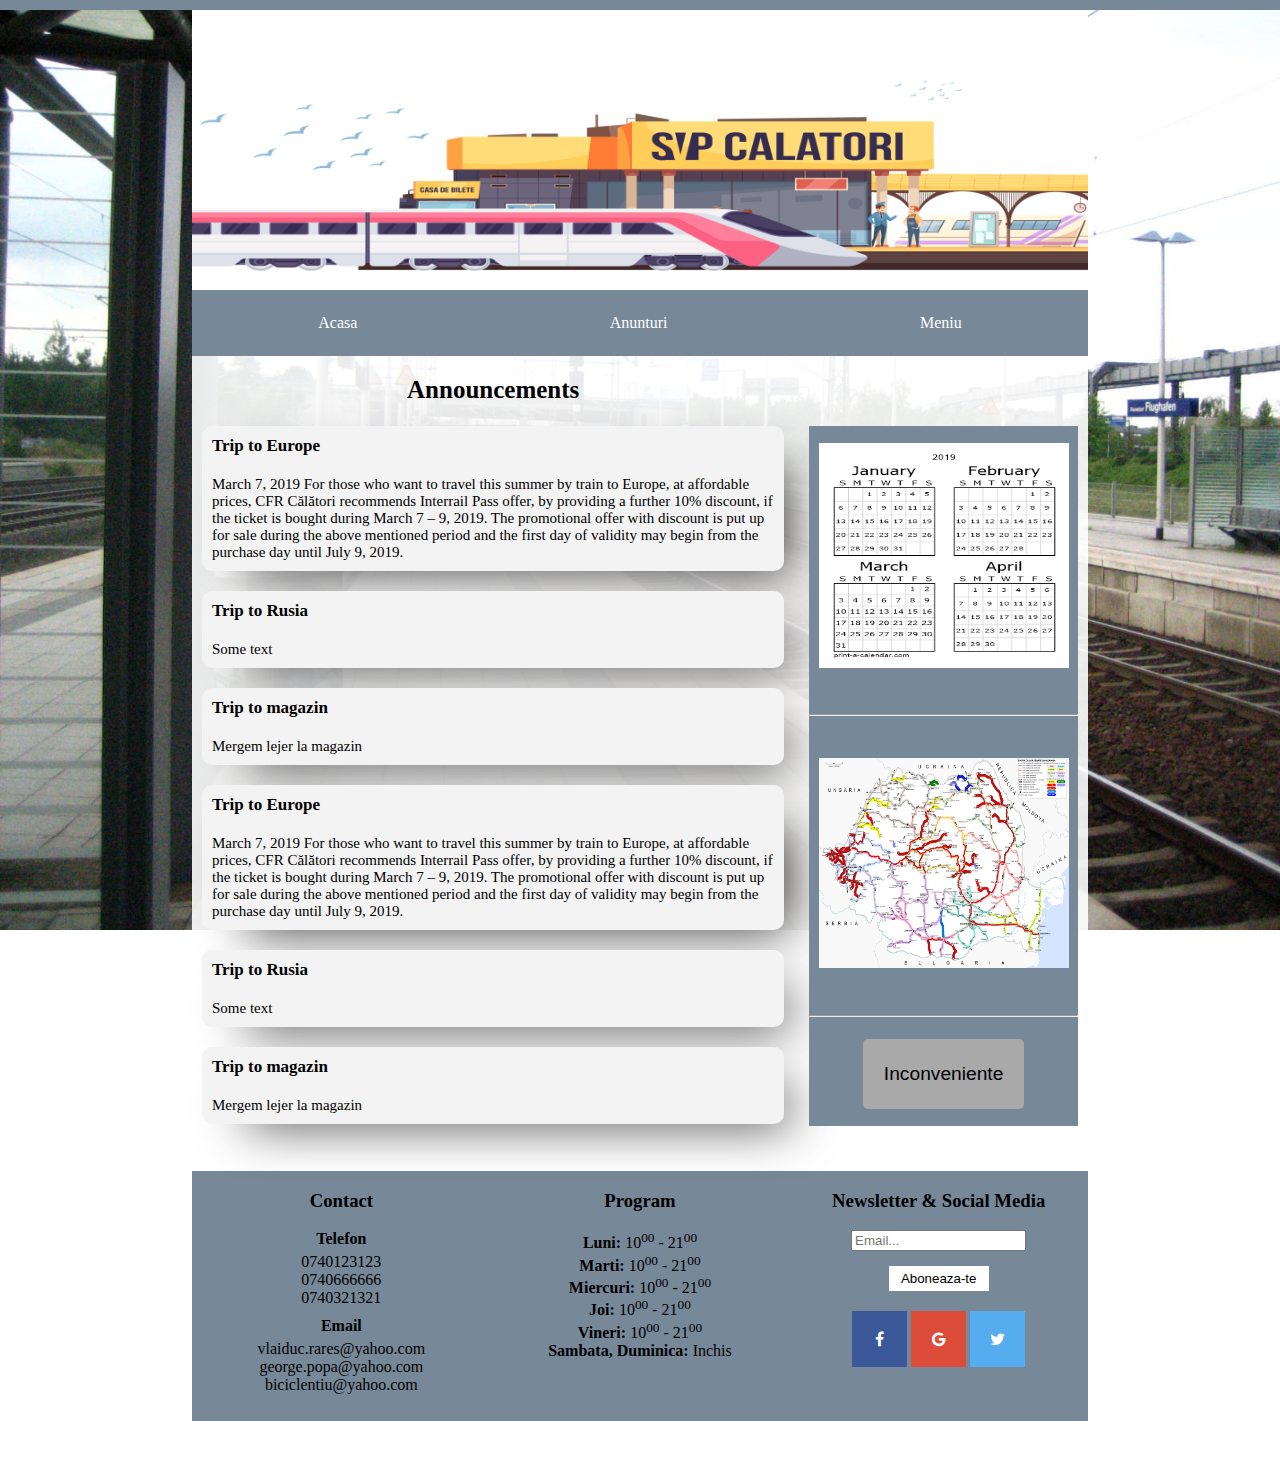
<file: TW-20-03-2019/index.html>
<!DOCTYPE html>
<html lang="en">
<head>
    <link rel="stylesheet" type="text/css" href="design/style.css">
    <link rel="stylesheet" type="text/css" href="design/navbar.css">
    <link rel="stylesheet" type="text/css" href="design/announcements.css">
    <link rel="stylesheet" href="https://use.fontawesome.com/releases/v5.7.2/css/all.css" integrity="sha384-fnmOCqbTlWIlj8LyTjo7mOUStjsKC4pOpQbqyi7RrhN7udi9RwhKkMHpvLbHG9Sr" crossorigin="anonymous">
    <link rel="stylesheet" href="https://cdnjs.cloudflare.com/ajax/libs/font-awesome/4.7.0/css/font-awesome.min.css">
    <meta charset="UTF-8">
    <title>TW-Proiect</title>
</head>
<body>

    <div class="top-header"></div>
    <div class="content-base">
        <div class="logo"></div>
        <div class="navbar">
            <a href="">Acasa</a>
            <a href="">Anunturi</a>
            <div class="dropdown">
                <button class="dropbtn">Meniu</button>
                <div class="dropdown-content">
                    <a href="">Calatorii</a>
                    <a href="">Detalii trenuri</a>
                    <a href="">FAQ</a>
                </div>
            </div>
        </div>
        <div class="announcements-container">
            <div class="announcements-container-title"><strong>Announcements</strong></div>
            <div class="announcements-item">
                <a href="https://en.wikipedia.org/wiki/Europe" class="announcements-item-title">Trip to Europe</a>
                <div class="announcements-item-content">March 7, 2019 For those who want to travel this summer by train to Europe, at affordable prices, CFR Călători recommends Interrail Pass
                    offer, by providing a further 10% discount, if the ticket is bought during March 7 – 9, 2019. The promotional
                    offer with discount is put up for sale during the above mentioned period and the first day of
                    validity may begin from the purchase day until July 9, 2019.</div>
            </div>
            <div class="announcements-item">
                <a href="https://ro.wikipedia.org/wiki/Rusia" class="announcements-item-title">Trip to Rusia</a>
                <div class="announcements-item-content">Some text</div>
            </div>
            <div class="announcements-item">
                <a href="http://www.lidl.com/" class="announcements-item-title">Trip to magazin</a>
                <div class="announcements-item-content">Mergem lejer la magazin</div>
            </div>
            <div class="announcements-item">
            <a href="https://en.wikipedia.org/wiki/Europe" class="announcements-item-title">Trip to Europe</a>
            <div class="announcements-item-content">March 7, 2019 For those who want to travel this summer by train to Europe, at affordable prices, CFR Călători recommends Interrail Pass
                offer, by providing a further 10% discount, if the ticket is bought during March 7 – 9, 2019. The promotional
                offer with discount is put up for sale during the above mentioned period and the first day of
                validity may begin from the purchase day until July 9, 2019.</div>
        </div>
            <div class="announcements-item">
                <a href="https://ro.wikipedia.org/wiki/Rusia" class="announcements-item-title">Trip to Rusia</a>
                <div class="announcements-item-content">Some text</div>
            </div>
            <div class="announcements-item">
                <a href="http://www.lidl.com/" class="announcements-item-title">Trip to magazin</a>
                <div class="announcements-item-content">Mergem lejer la magazin</div>
            </div>
        </div>
        <div class="side-bar">
            <div class="side-bar-content">
                <img src="design/calendar.png" width="250" height="225"/>
            </div>
            <hr class="side-bar-line"/>
            <div class="side-bar-content">
                <img src="design/harta-tren.jpg" width="250" height="210"/>
            </div>
            <hr class="side-bar-line"/>
            <div class="side-bar-content">
                <a href="./report.html">
                    <button type="button" class="report-btn">Inconveniente</button>
                </a>
            </div>
        </div>
        <div class="footer">
            <div class="footer-item">
                <h3>Contact</h3>
                <div class="contact">
                    <div>
                        <strong>
                            Telefon
                        </strong>
                        <div class="phone-email-hours">
                            <div>0740123123</div>
                            <div>0740666666</div>
                            <div>0740321321</div>
                        </div>
                    </div>
                        <div style="padding-top: 10px;">
                        <strong>
                            Email
                        </strong>
                        <div class="phone-email-hours">
                            <div>vlaiduc.rares@yahoo.com</div>
                            <div>george.popa@yahoo.com</div>
                            <div>biciclentiu@yahoo.com</div>
                        </div>
                    </div>
                </div>
            </div>
            <hr class="show-hr-mobile"/>
            <div class="footer-item">
                <div class="program">
                    <h3>Program</h3>
                    <div style="text-align: center;">
                            <strong>Luni:</strong>
                            10<sup>00</sup> - 21<sup>00</sup><br/>
                            <strong>Marti:</strong>
                            10<sup>00</sup> - 21<sup>00</sup><br/>
                            <strong>Miercuri:</strong>
                            10<sup>00</sup> - 21<sup>00</sup><br/>
                            <strong>Joi:</strong>
                            10<sup>00</sup> - 21<sup>00</sup><br/>
                            <strong>Vineri:</strong>
                            10<sup>00</sup> - 21<sup>00</sup><br/>
                            <strong>Sambata, Duminica:</strong>
                            Inchis
                    </div>
                </div>
            </div>
            <hr class="show-hr-mobile"/>
            <div class="footer-item">
                <div class="newsletter">
                    <h3>Newsletter & Social Media</h3>
                    <input type="email" style="width: 70%; margin:0 auto;" placeholder="Email...">
                    <button type="button" class="subscribe-btn">Aboneaza-te</button>
                    <div style="flex-direction: row;display: inline-flex;justify-content: center;">
                        <div>
                            <a href="#" class="fa fa-facebook"></a></div>
                        <div>
                            <a href="#" class="fa fa-google"></a></div>
                        <div>
                            <a href="#" class="fa fa-twitter"></a></div>
                    </div>
                </div>
            </div>
        </div>
    </div>

</body>
</html>
</file>
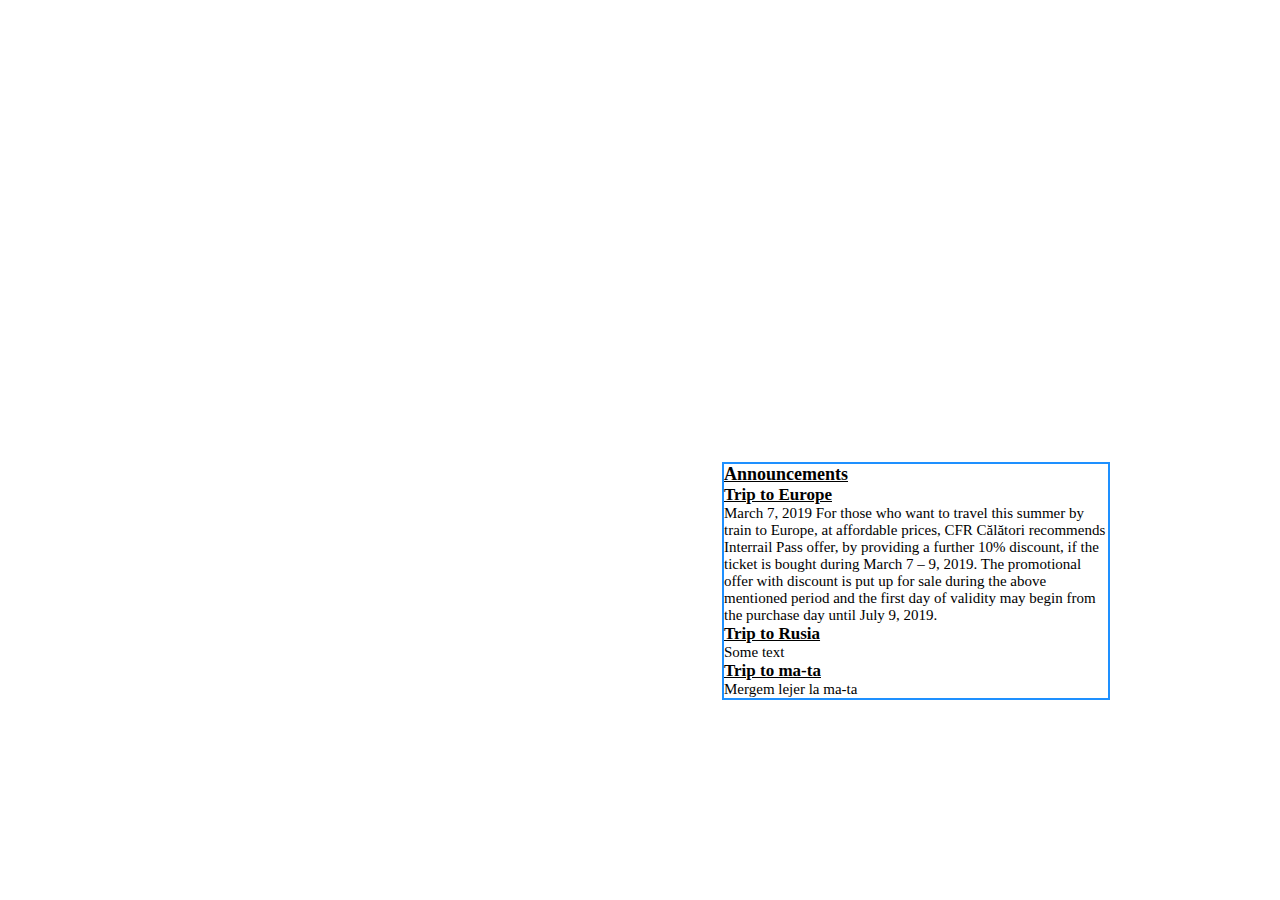
<file: Flex-PopaGeorge/Middle.html>
<!DOCTYPE html>
<html lang="en">
<head>
    <meta charset="UTF-8">
    <link rel="stylesheet" href="middle.css">
    <title>Title</title>
</head>
<body>

<div class="flex-container">
    <div class="flex-container-title"><strong><a href="moreinfo.ro">Announcements</a></strong></div>
    <div class="item-title"><a href="https://en.wikipedia.org/wiki/Europe">Trip to Europe</a>
        <div class="item">March 7, 2019 For those who want to travel this summer by train to Europe, at affordable prices, CFR Călători recommends Interrail Pass
            offer, by providing a further 10% discount, if the ticket is bought during March 7 – 9, 2019. The promotional
            offer with discount is put up for sale during the above mentioned period and the first day of
            validity may begin from the purchase day until July 9, 2019.</div>
    </div>

    <div class="item-title"><a href="https://ro.wikipedia.org/wiki/Rusia">Trip to Rusia</a>
        <div class="item">Some text</div>
    </div>

    <div class="item-title"><a href="http://www.suntmama.com/">Trip to ma-ta</a>
        <div class="item">Mergem lejer la ma-ta
        </div></div>


</div>


</body>
</html>
</file>
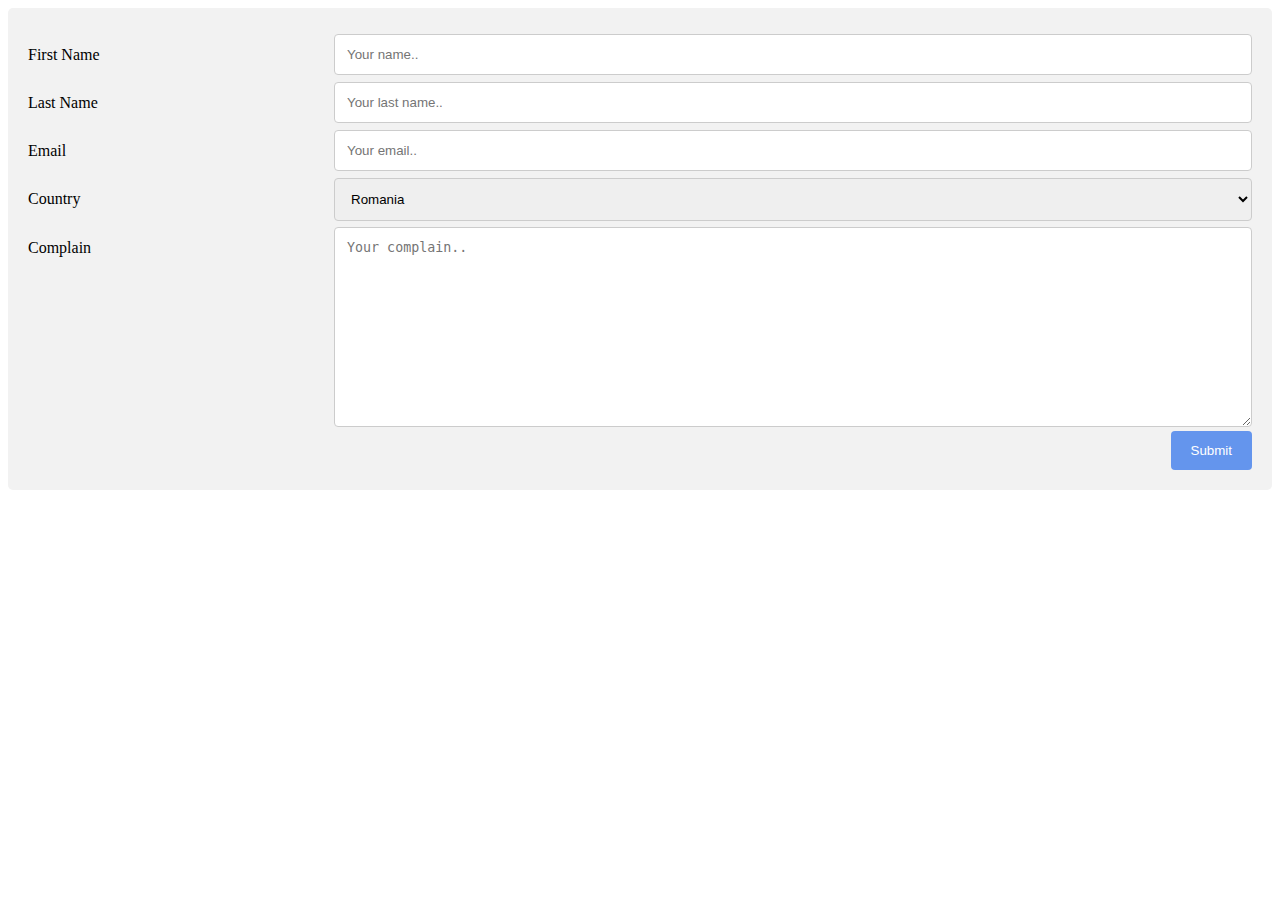
<file: Form-Popa George/Panel.html>
<!DOCTYPE html>
<html lang="en">
<head>
    <meta charset="UTF-8">
    <title>Formular</title>
    <link rel="stylesheet" type="text/css" href="Panel.css" />
</head>
<body>
<div class="container">
    <form action="www.google.com" method="get">
        <div class="row">
            <div class="col-25">
                <label for="fname">First Name</label>
            </div>
            <div class="col-75">
                <input type="text" id="fname" name="firstname" placeholder="Your name..">
            </div>
        </div>
        <div class="row">
        <div class="col-25">
            <label for="lname">Last Name</label>
        </div>
        <div class="col-75">
            <input type="text" id="lname" name="lastname" placeholder="Your last name..">
        </div>
    </div>
        <div class="row">
            <div class="col-25">
                <label for="mail">Email</label>
            </div>
            <div class="col-75">
                <input type="text" id="mail" name="e-mail" placeholder="Your email..">
            </div>
        </div>




        <div class="row">
            <div class="col-25">
                <label for="country">Country</label>
            </div>
            <div class="col-75">
                <select id="country" name="country">
                    <option value="romania">Romania</option>
                    <option value="franta">France</option>
                    <option value="anglia">England</option>
                    <option value="germania">Germany</option>
                </select>
            </div>
        </div>
        <div class="row">
            <div class="col-25">
                <label for="subject">Complain</label>
            </div>
            <div class="col-75">
                <textarea id="subject" name="subject" placeholder="Your complain.." style="height:200px"></textarea>
            </div>
        </div>
        <div class="row">
            <a href="http://www.google.com/">
                <input type="button" value="Submit" />
            </a>

        </div>
    </form>
</div>

</body>
</html>
</file>
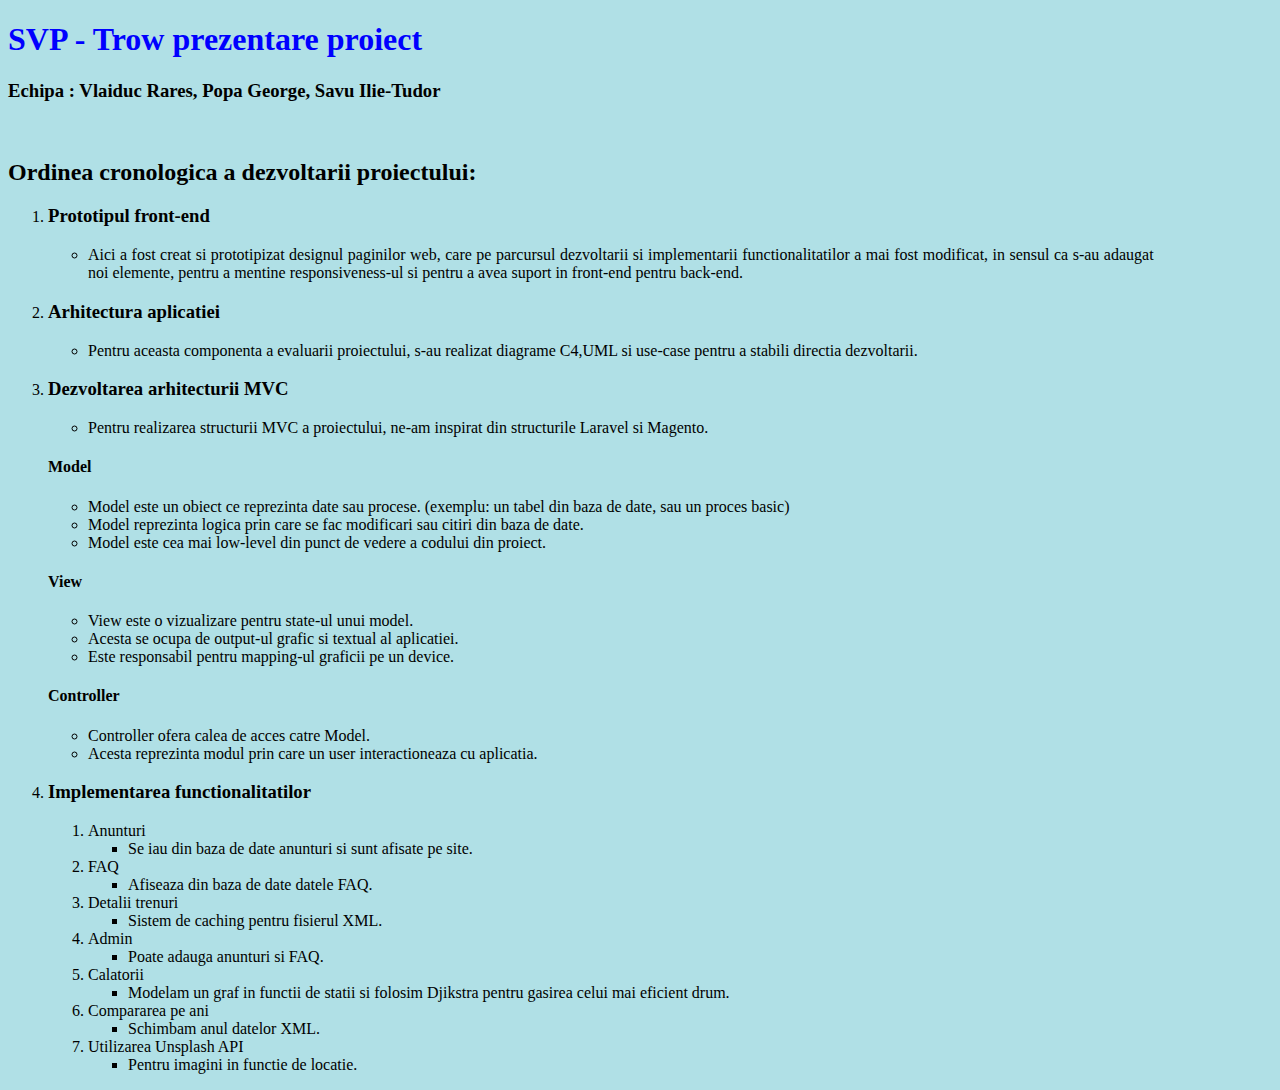
<file: Savu/prezentare.html>
<!DOCTYPE html>
<html>
<head>
	<title>Prezentare Trow</title>
	<meta charset="utf-8">
	<style type="text/css">
		body {background-color: powderblue;}
		li {width:90%; 
			text-align: justify;
  			text-justify: inter-word;}
	</style>
	
</head>
<body>

 <h1 style="color:blue;" >SVP - Trow prezentare proiect</h1>
  <h3>Echipa : Vlaiduc Rares, Popa George, Savu Ilie-Tudor</h3> <br>

  <h2>Ordinea cronologica a dezvoltarii proiectului:</h2>
  <ol>
  	<li><h3>Prototipul front-end</h3></li>
  		<ul>
  			<li><p>Aici a fost creat si prototipizat designul paginilor web, care pe parcursul dezvoltarii si implementarii functionalitatilor a mai fost modificat, in sensul ca s-au adaugat noi elemente, pentru a mentine responsiveness-ul si pentru a avea suport in front-end pentru back-end.</p></li>
  		</ul>
  	<li><h3>Arhitectura aplicatiei</h3></li>
  		<ul>
  			<li><p>Pentru aceasta componenta a evaluarii proiectului, s-au realizat diagrame C4,UML si use-case pentru a stabili directia dezvoltarii.</p></li>
  		</ul>
  	<li><h3>Dezvoltarea arhitecturii MVC</h3></li>
    <ul>
  		<li>Pentru realizarea structurii MVC a proiectului, ne-am inspirat din structurile Laravel si Magento.</li>
    </ul>
  		<h4>Model</h4>
  		<ul>
  			<li>Model este un obiect ce reprezinta date sau procese. (exemplu: un tabel din baza de date, sau un proces basic)</li>
  			<li>Model reprezinta logica prin care se fac modificari sau citiri din baza de date.</li>
  			<li>Model este cea mai low-level din punct de vedere a codului din proiect.</li>
  		</ul>
  		<h4>View</h4>
  		<ul>
  			<li>View este o vizualizare pentru state-ul unui model.</li>
  			<li>Acesta se ocupa de output-ul grafic si textual al aplicatiei.</li>
  			<li>Este responsabil pentru mapping-ul graficii pe un device.</li>
  		</ul>
  		<h4>Controller</h4>
  		<ul>
  			<li>Controller ofera calea de acces catre Model.</li>
  			<li>Acesta reprezinta modul prin care un user interactioneaza cu aplicatia.</li>
  		</ul>
  	<li><h3>Implementarea functionalitatilor</h3></li>
  		<ol>
  			<li>Anunturi</li>
          <ul>
            <li>Se iau din baza de date anunturi si sunt afisate pe site.</li>
          </ul>
        <li>FAQ</li>
        <ul>
          <li>Afiseaza din baza de date datele FAQ.</li>
        </ul>
  			<li>Detalii trenuri</li>
          <ul>
            <li>Sistem de caching pentru fisierul XML.</li>
          </ul>
  			<li>Admin</li>
          <ul>
            <li>Poate adauga anunturi si FAQ.</li>
          </ul>
  			<li>Calatorii</li>
          <ul>
            <li>Modelam un graf in functii de statii si folosim Djikstra pentru gasirea celui mai eficient drum.</li>
          </ul>
  			<li>Compararea pe ani</li>
          <ul>
            <li>Schimbam anul datelor XML.</li>
          </ul>
  			<li>Utilizarea Unsplash API</li>
        <ul>
          <li>Pentru imagini in functie de locatie.</li>
        </ul>
  		</ol>


  </ol>


</body>
</html>
</file>
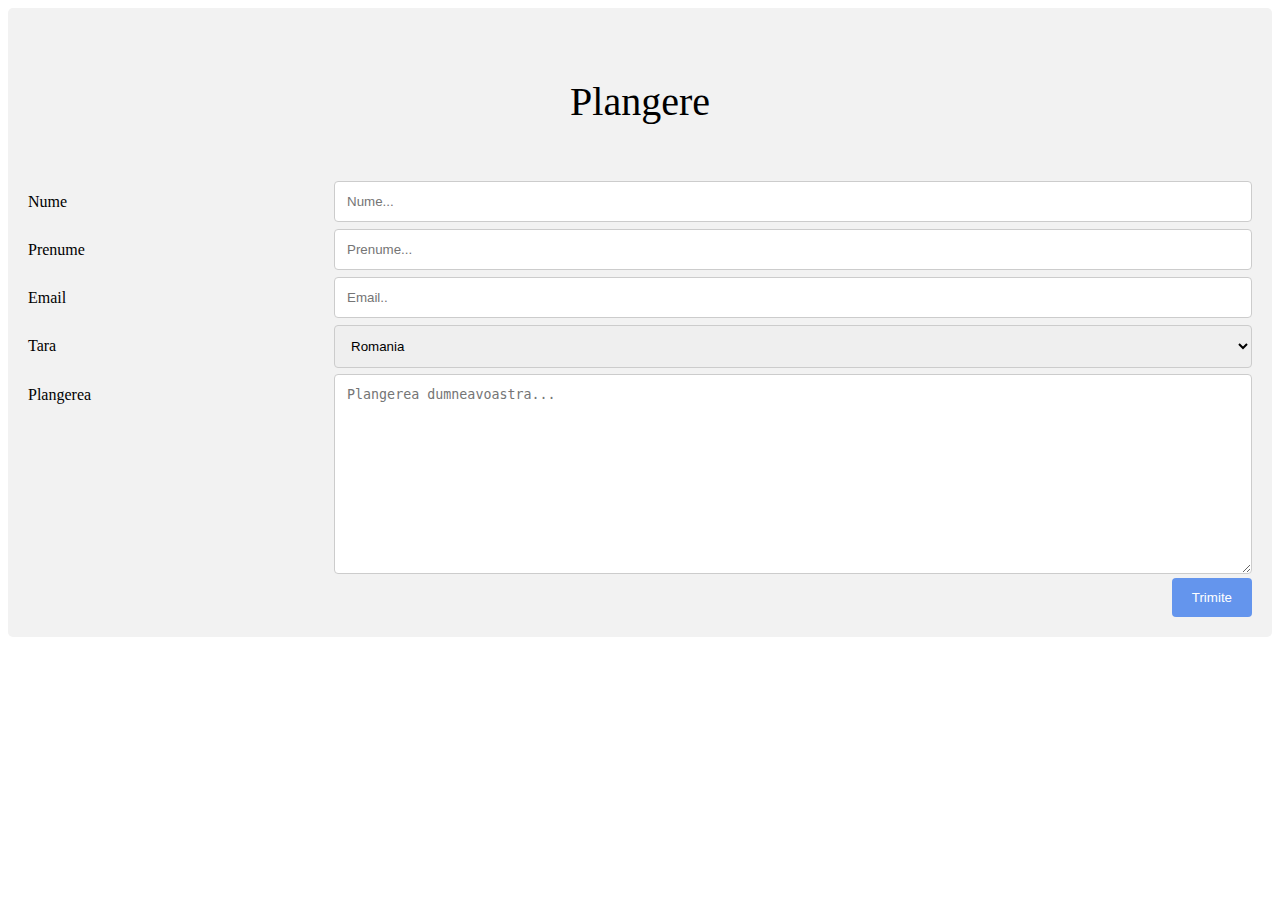
<file: TW-20-03-2019/report.html>
<!DOCTYPE html>
<html lang="en">
<head>
    <meta charset="UTF-8">
    <title>Formular</title>
    <link rel="stylesheet" type="text/css" href="./design/report.css" />
</head>
<body>

<div class="container">
    <div class="report-title">
        Plangere
    </div>
    <form action="./index.html" method="get">
        <div class="row">
            <div class="col-25">
                <label for="fname">Nume</label>
            </div>
            <div class="col-75">
                <input type="text" id="fname" name="firstname" placeholder="Nume...">
            </div>
        </div>
        <div class="row">
            <div class="col-25">
                <label for="lname">Prenume</label>
            </div>
            <div class="col-75">
                <input type="text" id="lname" name="lastname" placeholder="Prenume...">
            </div>
        </div>
        <div class="row">
            <div class="col-25">
                <label for="mail">Email</label>
            </div>
            <div class="col-75">
                <input type="text" id="mail" name="e-mail" placeholder="Email..">
            </div>
        </div>




        <div class="row">
            <div class="col-25">
                <label for="country">Tara</label>
            </div>
            <div class="col-75">
                <select id="country" name="country">
                    <option value="romania">Romania</option>
                    <option value="franta">France</option>
                    <option value="anglia">England</option>
                    <option value="germania">Germany</option>
                    <option value="rusia">Rusia</option>
                    <option value="polonia">Polonia</option>
                    <option value="Ungaria">Ungaria</option>
                    <option value="Ucraina">Ucraina</option>
                    <option value="Grecia">Grecia</option>
                    <option value="Cehia">Cehia</option>
                </select>
            </div>
        </div>
        <div class="row">
            <div class="col-25">
                <label for="subject">Plangerea</label>
            </div>
            <div class="col-75">
                <textarea id="subject" name="subject" placeholder="Plangerea dumneavoastra..." style="height:200px"></textarea>
            </div>
        </div>
        <div class="row">
            <a href="./index.html">
                <input type="button" value="Trimite" onclick="alert('Trimis cu succes!')"/>
            </a>

        </div>
    </form>
</div>

</body>
</html>
</file>
<file: TW-20-03-2019/design/style.css>
body {
    margin: 0px;
    height: 100%;
    width: 100% ;
    background-image: url('train2.jpg');
    background-position: center center;
    background-repeat:  no-repeat;
    background-attachment: fixed;
    background-size:  cover;
}

.top-header{
    width: 100%;
    height: 10px;
    background-color: lightslategrey;
}

.footer{
    width: 100%;
    height: 250px;
    background-color: lightslategrey;
    bottom: 0px;
    display: flex;
    align-items: center;
    justify-content: space-around;

}

.footer-item{
    width: 80%;
    height: 100%;
    text-align: center;
    /*display: flex;*/
    /*flex-direction: column;*/
    /*justify-content: flex-start;*/
    /*flex-wrap: wrap;*/
    margin: 20px auto;
}

.content-base {
    width: 70%;
    margin: auto;
    max-height: 100%;
    background-color: rgba(255,255,255,0.9)
}


.logo {
    width: 100%;
    height: 280px;
    background-image: url('rares-05.png');
    background-repeat: no-repeat;
    background-size: contain;
    background-position: center;
    background-color: white;
    max-width:100%;
    max-height:100%;
    /*height: auto;*/
}

.side-bar{
    display: flex;
    flex-direction: column;
    flex-wrap: wrap;
    width: 30%;
    height: 700px;
    float: right;
    background-color: lightslategrey;
    margin-top: 70px;
    margin-bottom: 5%;
    align-items: center;
    justify-content: space-around;
    margin-right: 10px;

}

.side-bar-content{
    text-align: center;
    height: auto;
    width: 100%;
}

.contact{
    display: flex;
    flex-direction: column;
    flex-wrap: wrap;
    height: 100%;
    width: 100%;
    margin: 0 auto;
}

.phone-email-hours{
    display: flex;
    flex-direction: column;
    padding-top: 5px;
    text-align: center;
}

.program{
    display: flex;
    flex-direction: column;
    flex-wrap: wrap;
    height: 100%;
    width: 80%;
    margin: 0 auto;
}

.newsletter{
    display: flex;
    flex-direction: column;
    flex-wrap: wrap;
    height: 100%;
    width: 80%;
    margin: 0 auto;
}

.subscribe-btn{
    margin:15px auto;
    width: 100px;
    height: 25px;
    background-color: white;
    border: none;
    cursor:pointer;
}

.subscribe-btn:hover{
    background-color: darkgray;
    transition: 500ms;
}

.subscribe-btn:focus{
    outline: 0;
}

.subscribe-btn:active{
    transform: translate(1px, 1px);
    transition: 0s;
}

.show-hr-mobile{
    display: none;
    box-sizing: border-box;
}

.side-bar-line{
    width:100%;
    box-sizing: border-box;
}

.report-btn{
    height: 70px;
    width: 60%;
    font-size: 1.5vw;
    border: none;
    border-radius: 5px;
    margin-top: -20px;
    background-color: darkgray;
}

.report-btn:hover{
    background-color: firebrick;
    transition: 0.5s;
}

.report-btn:focus{
    outline: none;
}

.fa {
    padding: 20px;
    font-size: 30px;
    width: 15px;
    text-align: center;
    text-decoration: none;
    margin: 5px 2px;
}

.fa:hover {
    opacity: 0.7;
}

.fa-facebook {
    background: #3B5998;
    color: white;
}

.fa-twitter {
    background: #55ACEE;
    color: white;
}

.fa-google {
    background: #dd4b39;
    color: white;
}

@media only screen and (max-width: 900px){
    .side-bar{
        clear:both;
        float:unset;
        width:100%;
        height: 100%;
        flex-direction: row;
    }
    .side-bar-content{
        height: 30%;
        margin: 25px auto;
    }

    .announcements-container{
        width: 95% !important;
    }

    .announcements-item{
        box-shadow: 0px 20px 50px -20px rgba(0,0,0,0.78) !important;
    }

    .footer{
        flex-direction: column;
        height: auto;
    }

    .footer-item{
        width: 100%;
    }

    .contact{
        width: 100%;
    }

    .show-hr-mobile{
        width: 100%;
        display: block;
    }
}
</file>
<file: TW-20-03-2019/design/navbar.css>
.navbar {
    margin: auto;
    width: 100%;
    padding: 10px 0px 10px 0px;
    display: flex;
    justify-content: space-around;
    background-color: lightslategrey;
    z-index: 10000000;
    position: sticky;
    top: 0;

}

.navbar a {
    float: left;
    color: white;
    text-align: center;
    padding: 14px 16px;
    text-decoration: none !important;
}

.dropdown {
    float: left;
    overflow: hidden;
}

.dropdown .dropbtn {
    font-size: 16px;
    border: none;
    outline: none;
    color: white;
    padding: 14px 16px;
    background-color: inherit;
    font-family: inherit; /* Important for vertical align on mobile phones */
    margin: 0; /* Important for vertical align on mobile phones */
}

/* Add a red background color to navbar links on hover */
.navbar a:hover, .dropdown:hover .dropbtn {
    background-color: gray;
    border-radius: 10px 10px 0px 0px;
}

/* Dropdown content (hidden by default) */
.dropdown-content {
    display: none;
    position: absolute;
    min-width: 160px;
    z-index: 1;
    background-color: gray;
}

/* Links inside the dropdown */
.dropdown-content a {
    float: none;
    padding: 12px 16px;
    display: block;
    text-align: left;
}

/* Add a grey background color to dropdown links on hover */
.dropdown-content a:hover {
    background-color: lightskyblue;
    border-radius: 0px !important;
}

/* Show the dropdown menu on hover */
.dropdown:hover .dropdown-content {
    display: block;
}
</file>
<file: TW-20-03-2019/design/announcements.css>
.announcements-container-title{

    font-size:25px;
    font-weight:bolder !important;
    text-align: center;
    width: 100%;
    height: 50px;
    margin-top: 20px;
}
.announcements-container {
    display: flex;
    flex-direction: column;
    flex-wrap: wrap;
    width: 65% ;
    height: auto;
    float:left;
    margin-left: 10px;
    margin-right: 10px;
}

.item{
    font-size: 15px;
    display: flex;
    flex-wrap: wrap;
    align-items: flex-start;
    flex-direction: column;
    font-weight: normal !important;
}

.announcements-item{
    display:flex;
    flex-wrap:wrap;
    align-items:flex-start;
    flex-direction:column;
    font-size: 17px;
    font-weight: 900;
    box-shadow: 25px 20px 50px -20px rgba(0,0,0,0.78);
    margin-bottom: 20px;
    background-color: #f3f3f3;
    border-radius: 10px;
}

.announcements-item-content{
    padding: 10px 10px 10px 10px;
    font-size: 15px;
    font-weight: normal !important;
}

.announcements-item-title{
    margin: 10px 10px 10px 10px;
    color: black;
    text-decoration: none;
}
</file>
<file: Flex-PopaGeorge/middle.css>
.flex-container-title{

    display:flex;
    flex-wrap:wrap;
    flex-direction:column;
    font-size:18px;
    font-weight:bolder !important;


}
.flex-container {

    display: flex;
    flex-direction: column;
    flex-wrap: wrap;
    border: black 2px solid;
    width: 30% ;
    border-color: dodgerblue;
    position:absolute;
    right: 170px;
    bottom: 200px;



}


.item{

    font-size: 15px;
    display: flex;
    flex-wrap: wrap;
    align-items: flex-start;
    flex-direction: column;
    max-height: 100vh;
    font-weight: normal !important;

}


.item-title{
    display:flex;
    flex-wrap:wrap;
    allign-items:flex-start;
    flex-direction:column;
    max-height:100vh;
    font-size: 17px;
    font-weight: 900;

}

a:link {
    color: black;
}

/* visited link */
a:visited {
    color: black;
}

/* mouse over link */
a:hover {
    color: dodgerblue;
}

/* selected link */
a:active {
    color: blue;
}
</file>
<file: Form-Popa George/Panel.css>
/* Style inputs, select elements and textareas */
input[type=text], select, textarea{
    width: 100%;
    padding: 12px;
    border: 1px solid #ccc;
    border-radius: 4px;
    box-sizing: border-box;
    resize: vertical;
}

/* Style the label to display next to the inputs */
label {
    padding: 12px 12px 12px 0;
    display: inline-block;
}

/* Style the submit button */
input[type=button] {
    background-color: cornflowerblue;
    color: white;
    padding: 12px 20px;
    border: none;
    border-radius: 4px;
    cursor: pointer;
    float: right;
}

/* Style the container */
.container {
    border-radius: 5px;
    background-color: #f2f2f2;
    padding: 20px;
}

/* Floating column for labels: 25% width */
.col-25 {
    float: left;
    width: 25%;
    margin-top: 6px;
}

/* Floating column for inputs: 75% width */
.col-75 {
    float: left;
    width: 75%;
    margin-top: 6px;
}

/* Clear floats after the columns */
.row:after {
    content: "";
    display: table;
    clear: both;
}

/* Responsive layout - when the screen is less than 600px wide, make the two columns stack on top of each other instead of next to each other */
@media screen and (max-width: 600px) {
    .col-25, .col-75, input[type=submit] {
        width: 100%;
        margin-top: 0;
    }
}
</file>
<file: TW-20-03-2019/design/report.css>
input[type=text], select, textarea{
    width: 100%;
    padding: 12px;
    border: 1px solid #ccc;
    border-radius: 4px;
    box-sizing: border-box;
    resize: vertical;
}

label {
    padding: 12px 12px 12px 0;
    display: inline-block;
}

input[type=button] {
    background-color: cornflowerblue;
    color: white;
    padding: 12px 20px;
    border: none;
    border-radius: 4px;
    cursor: pointer;
    float: right;
}

.container {
    border-radius: 5px;
    background-color: #f2f2f2;
    padding: 20px;
}

.col-25 {
    float: left;
    width: 25%;
    margin-top: 6px;
}

.col-75 {
    float: left;
    width: 75%;
    margin-top: 6px;
}

.row:after {
    content: "";
    display: table;
    clear: both;
}

.report-title{
    text-align: center;
    font-size: 40px;
    box-sizing: border-box;
    margin: 50px auto 50px auto;
}

@media screen and (max-width: 600px) {
    .col-25, .col-75, input[type=submit] {
        width: 100%;
        margin-top: 0;
    }
}
</file>
